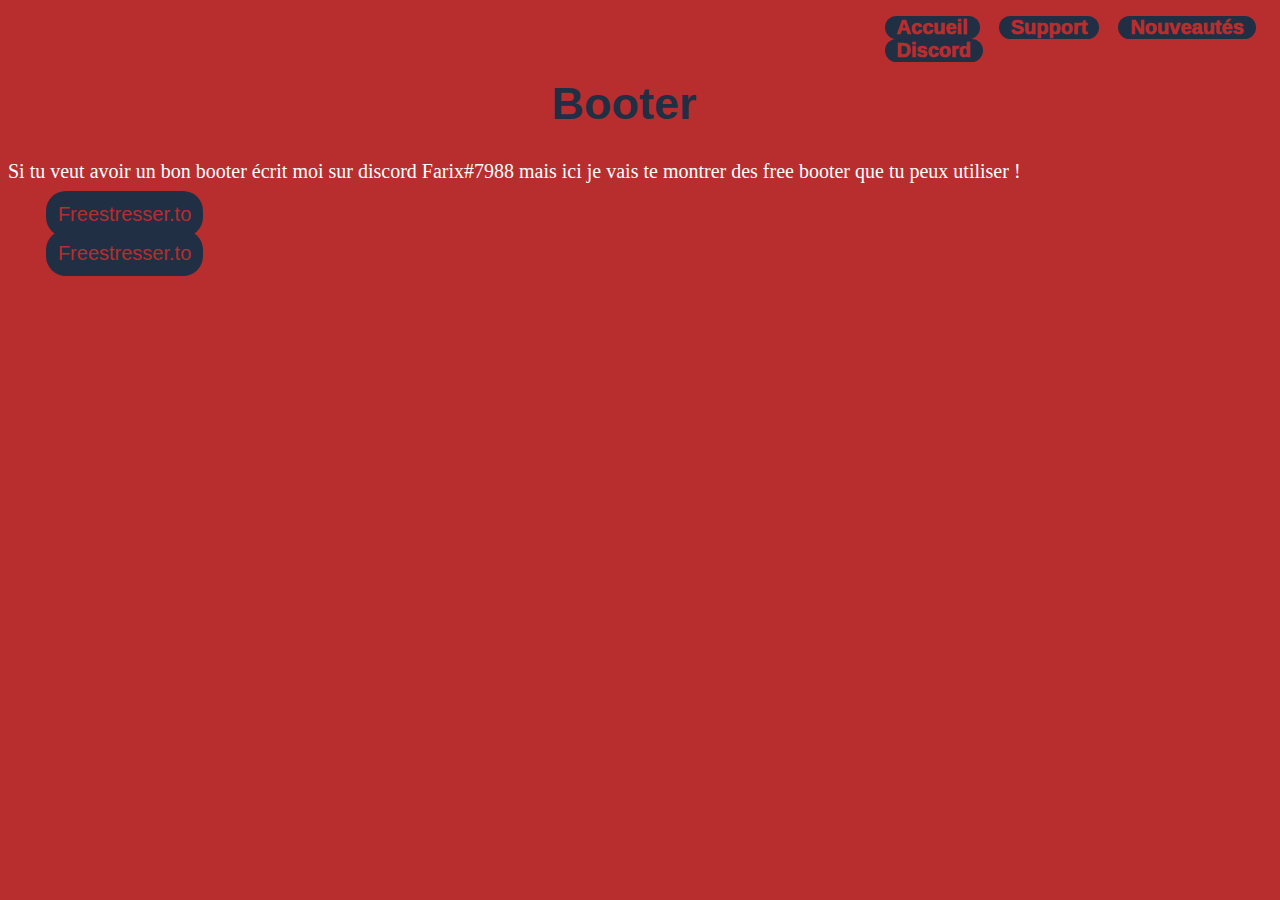
<file: booter.html>
<!DOCTYPE html>
<html lang="en">
<head>
    <meta charset="UTF-8">
    <meta http-equiv="X-UA-Compatible" content="IE=edge">
    <meta name="viewport" content="width=device-width, initial-scale=1.0">
    <link rel="stylesheet" href="css/styles.css">
    <title>Mensord | Booter</title>
</head>
<body>

    <nav class="Menu-nav">
        <ul>
            <li class="page">
                <a  href="index.html">
                    Accueil
                </a>
            </li>
            <li class="page">

                <a href="support.html">
                    Support
                </a>

            </li>
            
            <li class="page">
                <a c href="nouveautés.html">
                    Nouveautés
                </a>

            </li>

            <li class="page">
                <a href="https://discord.gg/cWj49zpckh" target="blanc">
                Discord</a>
            </li>
        </ul>
    </nav>

    <h1 class="booter">
        Booter
    </h1>

    <p class="ccbooter">
        Si tu veut avoir un bon booter écrit moi sur discord Farix#7988 mais ici je vais te montrer des free booter que tu peux utiliser ! 
    </p>

    <p class="freestresser">
        <a href="https://freestresser.to/" target="blanc">
        Freestresser.to</a>
    </p>
    <p class="freestresser">
        <a href="https://freestresser.to/" target="blanc">
        Freestresser.to</a>
    </p>
  
</body>
</html>
</file>
<file: css/styles.css>
body {
    background-color: rgb(184, 45, 45) ;
    list-style-type: none;
    border-radius: 20px;

}




nav.Menu-nav ul li.page {
    list-style-type: none ;
    display: inline-block ;
    margin-left: 15px ;
    background-color: rgb(33, 47, 68) ;
    border-radius: 20px;
}

nav.Menu-nav ul li.page a {
    color: rgb(184, 45, 45);
    text-decoration: none;
    font-family: Arial, Helvetica, sans-serif;
    padding: 12px;
    font-size: 20px;
    font-weight: 950 ;
    list-style-type: none;

}

nav.Menu-nav ul {
    
    list-style-type: none;
    margin-inline-start: 65%;
    

}

nav.Menu-nav ul li.page:hover a {
    list-style-type: none;
    color: rgb(33, 47, 68) ;
    background-color: rgb(184, 45, 45) ;
    transition: 1s all;
    
}



nav.Menu ul li.vpn1 a {
    list-style-type: none;
    text-decoration: none;
    color: rgb(184, 45, 45) ;
    margin-left: 10% ;
    font-size: 30px ;
    font-family: 'Segoe UI', Tahoma, Geneva, Verdana, sans-serif ;
    padding: 12px;
    background-color: rgb(33, 47, 68) ;
    border-radius: 20px;
    
    

    
    
}


nav.Menu ul li.vpn1:hover a{
    list-style-type: none;
    color: rgb(33, 47, 68) ;
    background-color: rgb(184, 45, 45) ;
    transition: 1s all;

} 


nav.Menu ul li.vpn1 {
    list-style: none ;
}


h2.ok {
    margin-left: 46%;
    margin-top: 0px ;
    font-size: 45px ;
    font-family:Impact, Haettenschweiler, 'Arial Narrow Bold', sans-serif ; 
    color: rgb(33, 47, 68) ;
    
}

h1.ssd {
    list-style: none ;
    margin-left: 46%;
    margin-top: 100px ;
    font-size: 45px ;
    font-family:Impact, Haettenschweiler, 'Arial Narrow Bold', sans-serif ; 
    color: rgb(33, 47, 68) ;
    margin-top: 1px ;
    
    
}


h1.ssdr {
    margin-left: 40% ;
    font-family:'Franklin Gothic Medium', 'Arial Narrow', Arial, sans-serif ;
    color: rgb(33, 47, 68) ;
    font-size: 40px ;
    
}

nav.Menu-nav ul li.f {
    margin-left: 100px ;
}


p.Vpngratuit {
    color: #fff ;
    font-size: 20px ;
}

p.Vpngratuit a {
    list-style-type: none;
    text-decoration: none;
    color: #fff;
    background-color: black;
    padding: 12px;
    border-radius: 20px;
    border-color: blue ;
    

}

p.Vpngratuit:hover a {
    list-style-type: none;
    color: rgb(33, 47, 68) ;
    background-color: rgb(184, 45, 45) ;
    transition: 1.5s all ;
    

}

nav.sudo ul li.sudo2 a {
    list-style-type: none;
    text-decoration: none;
    color: rgb(184, 45, 45) ;
    background-color: rgb(33, 47, 68) ;
    padding: 12px;
    border-radius: 20px;
}

nav.sudo ul li.sudo2 {
    list-style: none;
    padding: 12px ;
    font-size: 40px ;
    margin-left: 172px;

}

nav.sudo ul li.sudo2:hover a {
    list-style-type: none;
    color: rgb(33, 47, 68) ;
    background-color: rgb(184, 45, 45) ;
    transition: 1.5s all ;
    

}

h1.booter {
    margin-left: 43%;
    margin-top: 0px ;
    font-size: 45px ;
    font-family:Impact, Haettenschweiler, 'Arial Narrow Bold', sans-serif ; 
    color: rgb(33, 47, 68) ;

}

p.ccbooter {
    color: white;
    font-size: 20px;
}

p.freestresser a {
    margin-left: 3%;
    font-size: 20px ;
    font-family:Impact, Haettenschweiler, 'Arial Narrow Bold', sans-serif ; 
    color: rgb(184, 45, 45) ;
    padding: 12px ;
    background-color: rgb(33, 47, 68);
    text-decoration: none ;
    border-radius: 20px ;
    margin-top: 50px ;
    
}
</file>
